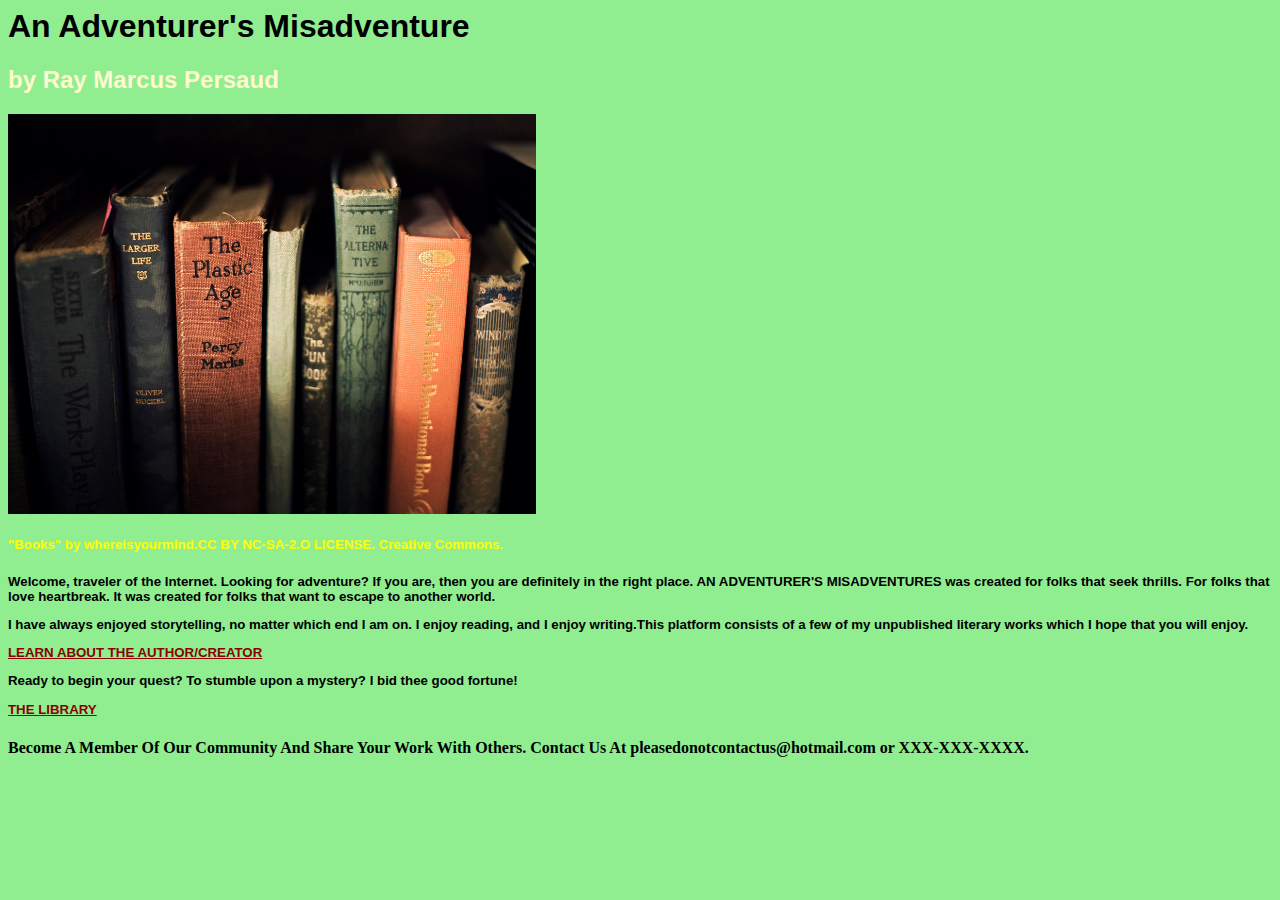
<file: index.html>
<html>
  <head>
    <title>the Misadventures of Ray Persaud</title>
    <link href="style.css" rel="stylesheet" type="text/css" />
    <h1> An Adventurer's Misadventure </h1>
    <h2> by Ray Marcus Persaud </h2>
  </head>
  <body>  
    <img src="Images/Books_whereisyourmind.jpg" alt="Books on a shelf" height="400px"/>
    <h5>"Books" by whereisyourmind.CC BY NC-SA-2.O LICENSE. Creative Commons. <h5>
    <p> Welcome, traveler of the Internet. Looking for adventure? If you are, then you are definitely in the right place. AN ADVENTURER'S MISADVENTURES was created for folks that seek thrills. For folks that love heartbreak. It was created for folks that want to escape to another world. </p>
    <p> I have always enjoyed storytelling, no matter which end I am on. I enjoy reading, and I enjoy writing.This platform consists of a few of my unpublished literary works which I hope that you will enjoy.</p>
    <a href="second.html"> LEARN ABOUT THE AUTHOR/CREATOR </a>
    <p> Ready to begin your quest? To stumble upon a mystery? I bid thee good fortune!</p>
    <a href="third.html"> THE LIBRARY </a>
    <h4> Become A Member Of Our Community And Share Your Work With Others. Contact Us At pleasedonotcontactus@hotmail.com or XXX-XXX-XXXX. </h4>
  </body>
</html>
</file>
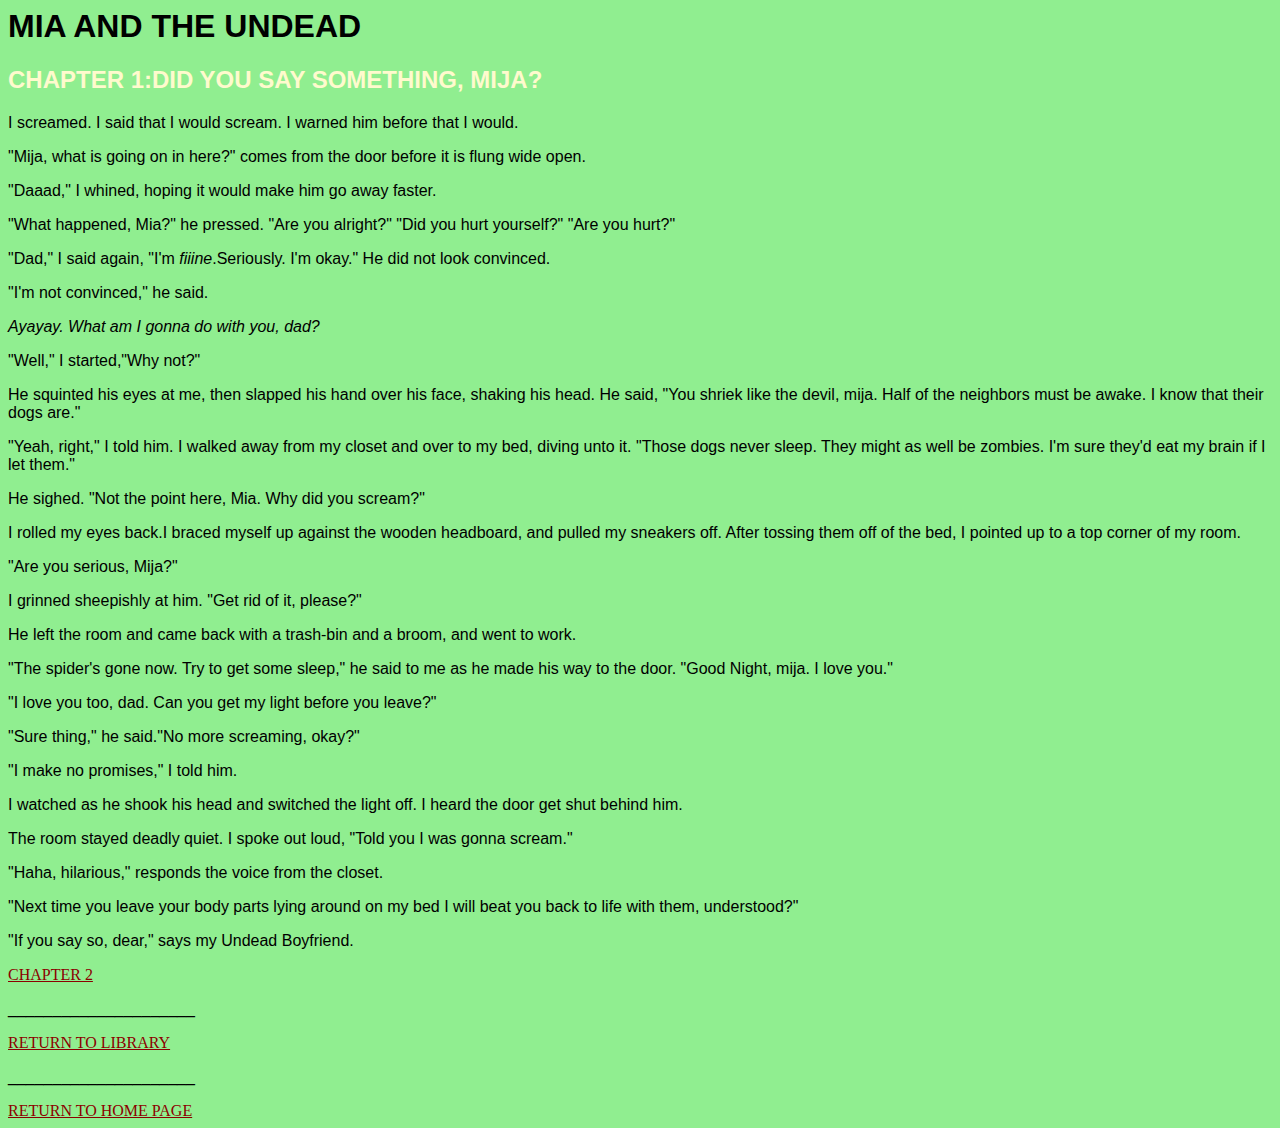
<file: fifth.html>
<html>
  <head>
   <title> Mia and the Undead </title>
   <link href="style.css" rel="stylesheet" type="text/css" />
   <h1> MIA AND THE UNDEAD </h1>
  </head>
  <body>
   <h2> CHAPTER 1:DID YOU SAY SOMETHING, MIJA? </h2>
   <p>I screamed. I said that I would scream. I warned him before that I would.</p>
   <p>"Mija, what is going on in here?" comes from the door before it is flung wide open. </p>
   <p>"Daaad," I whined, hoping it would make him go away faster.</p>
   <p>"What happened, Mia?" he pressed. "Are you alright?" "Did you hurt yourself?" "Are you hurt?"</p>
   <p>"Dad," I said again, "I'm <i>fiiine</i>.Seriously. I'm okay." He did not look convinced.</p>
   <p>"I'm not convinced," he said.</p>
   <p><i>Ayayay. What am I gonna do with you, dad?</i></p>
   <p>"Well," I started,"Why not?"</p>
   <p>He squinted his eyes at me, then slapped his hand over his face, shaking his head. He said, "You shriek like the devil, mija. Half of the neighbors must be awake. I know that their dogs are."</p>
   <p>"Yeah, right," I told him. I walked away from my closet and over to my bed, diving unto it. "Those dogs never sleep. They might as well be zombies. I'm sure they'd eat my brain if I let them."</p>
   <p>He sighed. "Not the point here, Mia. Why did you scream?"</p>
   <p>I rolled my eyes back.I braced myself up against the wooden headboard, and pulled my sneakers off. After tossing them off of the bed, I pointed up to a top corner of my room.</p>
   <p>"Are you serious, Mija?"</p>
   <p>I grinned sheepishly at him. "Get rid of it, please?"</p>
   <p>He left the room and came back with a trash-bin and a broom, and went to work.</p>
   <p>"The spider's gone now. Try to get some sleep," he said to me as he made his way to the door. "Good Night, mija. I love you."</p>
   <p>"I love you too, dad. Can you get my light before you leave?"</p>
   <p>"Sure thing," he said."No more screaming, okay?"</p>
   <p>"I make no promises," I told him.</p>
   <p>I watched as he shook his head and switched the light off. I heard the door get shut behind him.</p>
   <p>The room stayed deadly quiet. I spoke out loud, "Told you I was gonna scream."</p>
   <p>"Haha, hilarious," responds the voice from the closet.</p>
   <p>"Next time you leave your body parts lying around on my bed I will beat you back to life with them, understood?"</p>
   <p>"If you say so, dear," says my Undead Boyfriend.</p>
   <a href="seventh.html"> CHAPTER 2 </a>
   <p>_____________________</p>
   <a href="third.html"> RETURN TO LIBRARY </a>
   <p>_____________________</p>
   <a href="index.html"> RETURN TO HOME PAGE </a>
  </body>
<html>
</file>
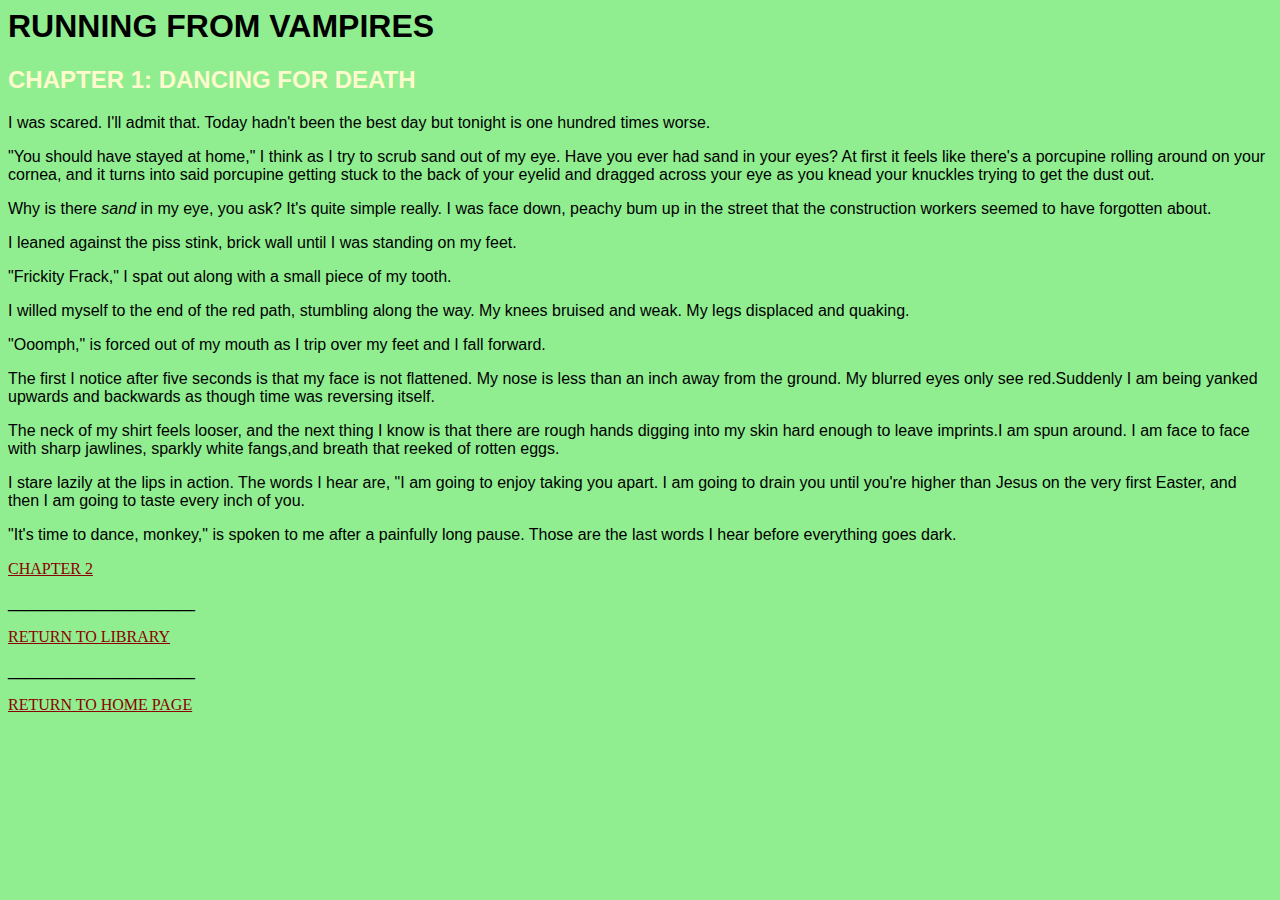
<file: fourth.html>
<html>
  <head>
   <title> Running from Vampires </title>
   <link href="style.css" rel="stylesheet" type="text/css" />
   <h1> RUNNING FROM VAMPIRES </h1>
  </head>
  <body>
   <h2> CHAPTER 1: DANCING FOR DEATH </h2>
   <p> I was scared. I'll admit that. Today hadn't been the best day but tonight is one hundred times worse.  </p>
   <p>"You should have stayed at home," I think as I try to scrub sand out of my eye. Have you ever had sand in your eyes? At first it feels like there's a porcupine rolling around on your cornea, and it turns into said porcupine getting stuck to the back of your eyelid and dragged across your eye as you knead your knuckles trying to get the dust out.</p>
   <p>Why is there <i>sand</i> in my eye, you ask? It's quite simple really. I was face down, peachy bum up in the street that the construction workers seemed to have forgotten about.</p>
   <p>I leaned against the piss stink, brick wall until I was standing on my feet.</p>
   <p>"Frickity Frack," I spat out along with a small piece of my tooth. </p>
   <p>I willed myself to the end of the red path, stumbling along the way. My knees bruised and weak. My legs displaced and quaking.</p>
   <p>"Ooomph," is forced out of my mouth as I trip over my feet and I fall forward.</p>
   <p>The first I notice after five seconds is that my face is not flattened. My nose is less than an inch away from the ground. My blurred eyes only see red.Suddenly I am being yanked upwards and backwards as though time was reversing itself.</p>
   <p>The neck of my shirt feels looser, and the next thing I know is that there are rough hands digging into my skin hard enough to leave imprints.I am spun around. I am face to face with sharp jawlines, sparkly white fangs,and breath that reeked of rotten eggs.</p>
   <p>I stare lazily at the lips in action. The words I hear are, "I am going to enjoy taking you apart. I am going to drain you until you're higher than Jesus on the very first Easter, and then I am going to taste every inch of you.</p>
   <p>"It's time to dance, monkey," is spoken to me after a painfully long pause. Those are the last words I hear before everything goes dark.</p>
   
   <a href="sixth.html"> CHAPTER 2 </a>
   <p> _____________________</p>
   <a href="third.html"> RETURN TO LIBRARY </a>
   <p>_____________________</p>
   <a href="index.html"> RETURN TO HOME PAGE </a>
  </body>
<html>
</file>
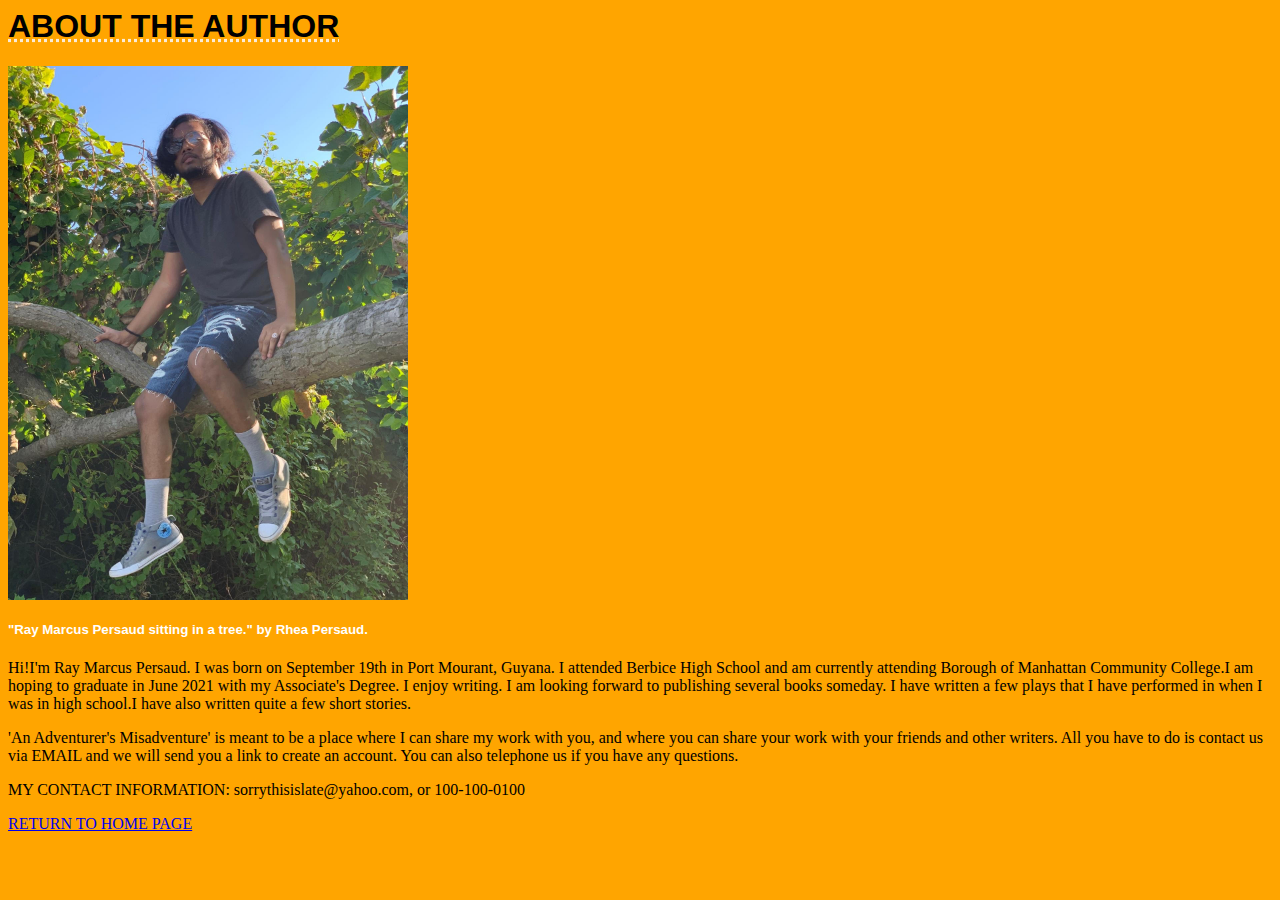
<file: second.html>
<html>
  <head>
   <title> ABOUT THE AUTHOR </title>
   <link href="second.css" rel="stylesheet" type="text/css" />
   <h1> ABOUT THE AUTHOR </h1>
  </head>
  <body>
   <img src="Images/me.jpg" alt="The Author" width="400px"/>
   <h5> "Ray Marcus Persaud sitting in a tree." by Rhea Persaud. </h5>
   <p>Hi!I'm Ray Marcus Persaud. I was born on September 19th in Port Mourant, Guyana. I attended Berbice High School and am currently attending Borough of Manhattan Community College.I am hoping to graduate in June 2021 with my Associate's Degree. I enjoy writing. I am looking forward to publishing several books someday. I have written a few plays that I have performed in when I was in high school.I have also written quite a few short stories.</p>
   <p>'An Adventurer's Misadventure' is meant to be a place where I can share my work with you, and where you can share your work with your friends and other writers. All you have to do is contact us via EMAIL and we will send you a link to create an account. You can also telephone us if you have any questions. </p>  
   <p>MY CONTACT INFORMATION: sorrythisislate@yahoo.com, or 100-100-0100</p>

   <a href="index.html"> RETURN TO HOME PAGE </a>
  </body>
<html>
</file>
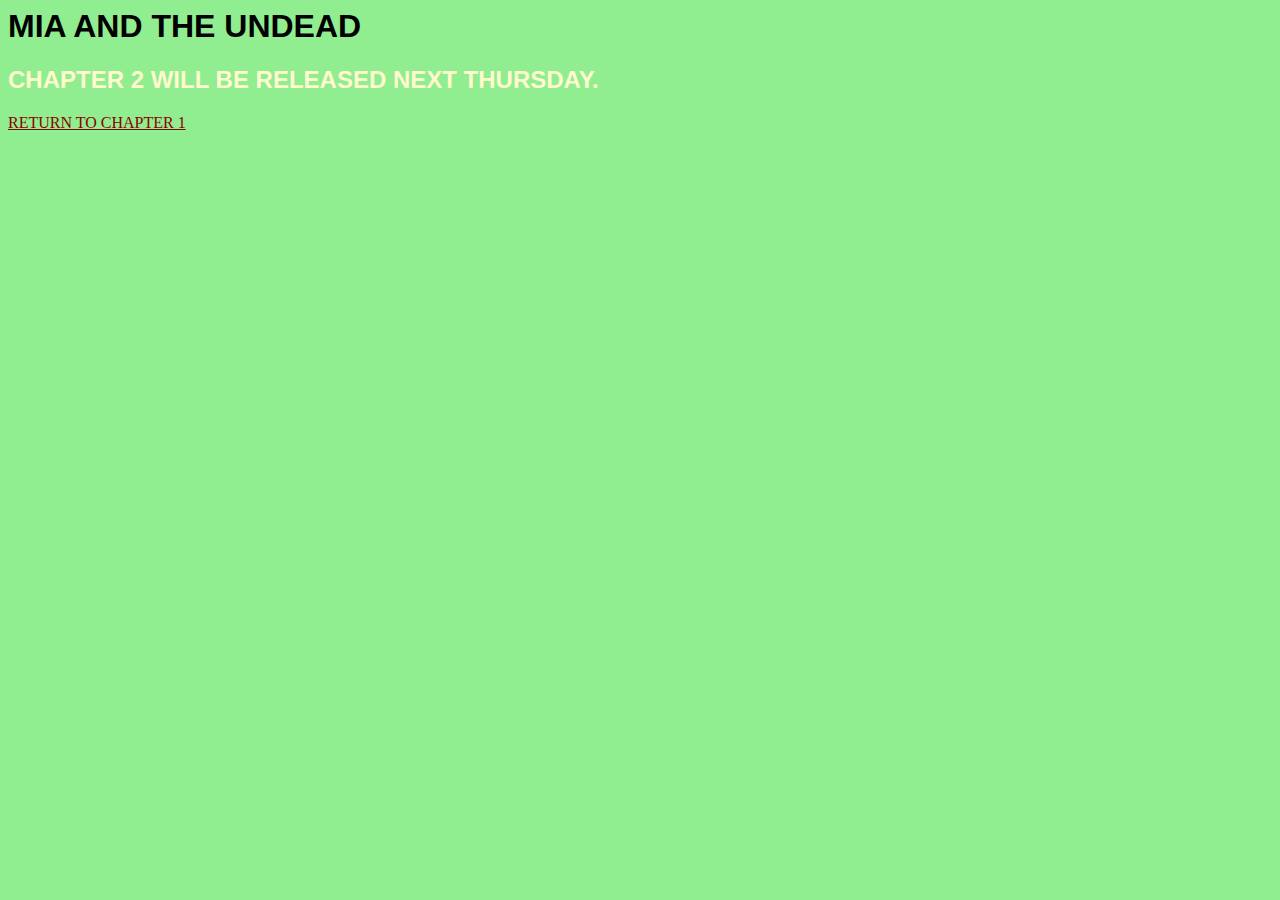
<file: seventh.html>
<html>
  <head>
    <title> CHAPTER 2 </title>
    <h1> MIA AND THE UNDEAD </h2>
    <link href="style.css" rel="stylesheet" type="text/css" />
    <h2> CHAPTER 2 WILL BE RELEASED NEXT THURSDAY.</h2>
  </head>
  <body>
    <a href="fifth.html">RETURN TO CHAPTER 1</a>
  </body>
</html>
</file>
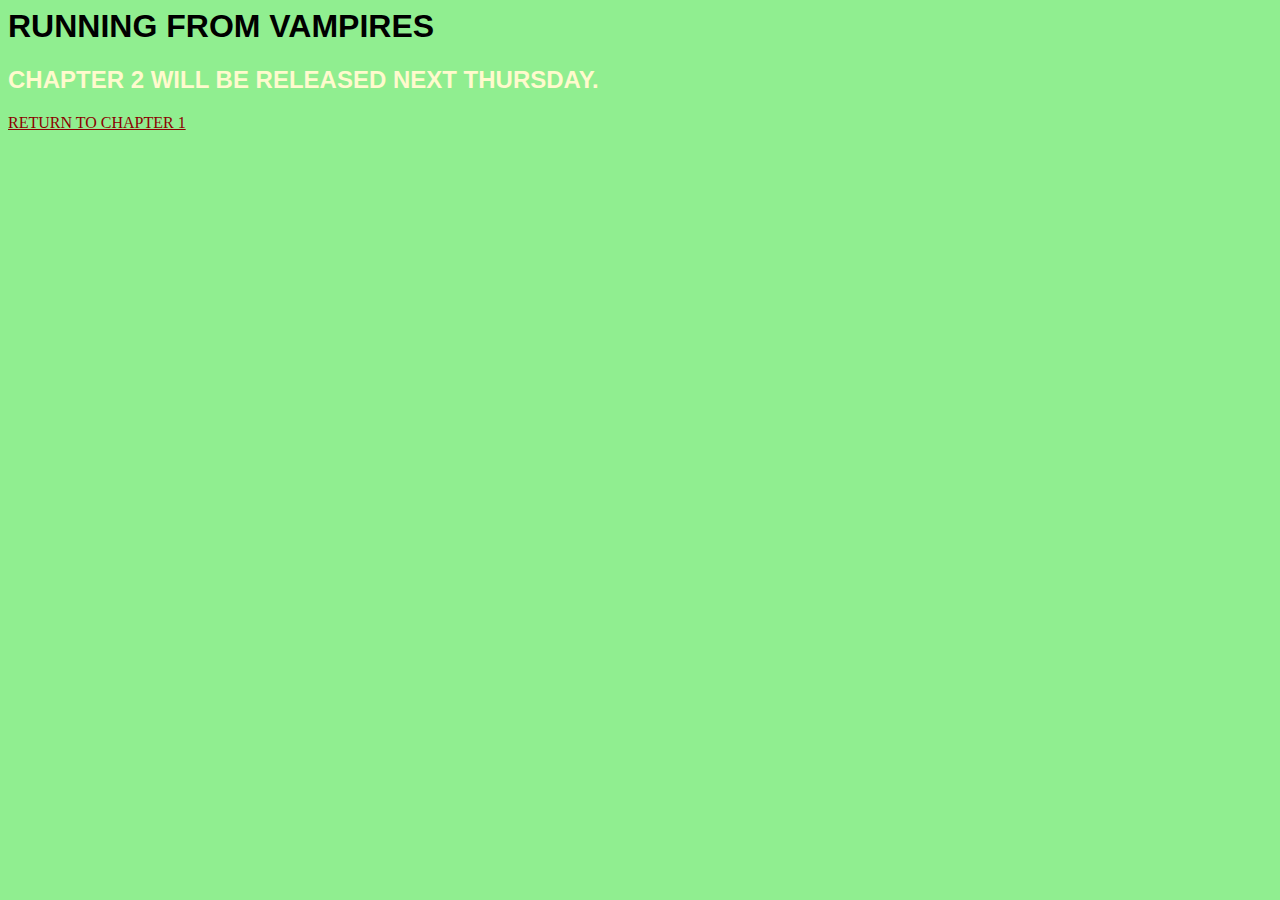
<file: sixth.html>
<html>
  <head>
    <title> CHAPTER 2 </title>
    <h1> RUNNING FROM VAMPIRES </h2>
    <link href="style.css" rel="stylesheet" type="text/css" />
    <h2> CHAPTER 2 WILL BE RELEASED NEXT THURSDAY.</h2>
  </head>
  <body>
    <a href="fourth.html">RETURN TO CHAPTER 1</a>
  </body>
</html>
</file>
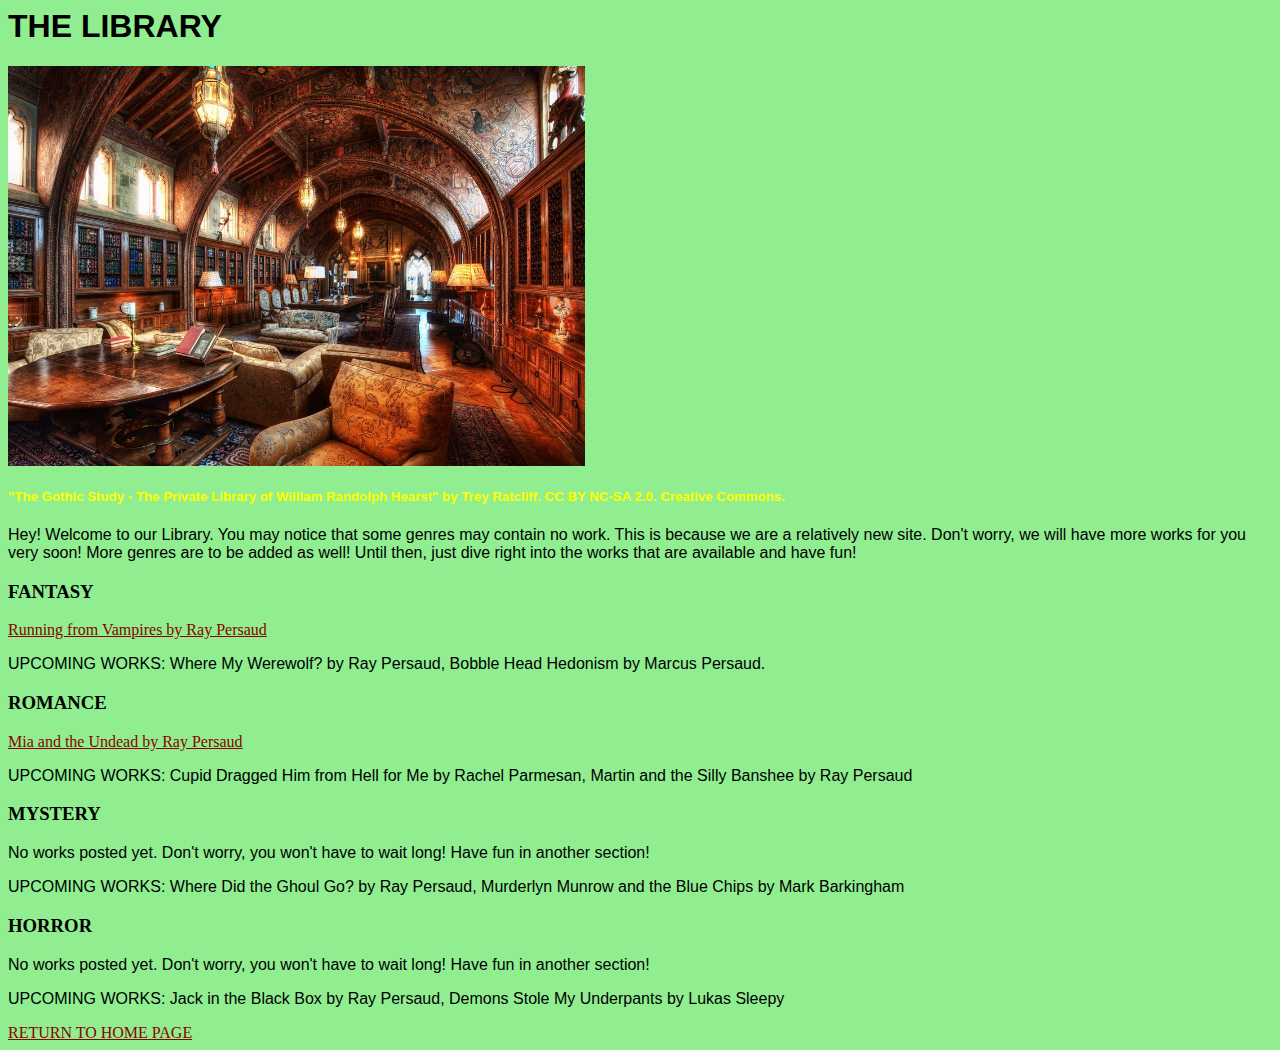
<file: third.html>
<html>
  <head>
   <title> THE LIBRARY </title>
   <link href="style.css" rel="stylesheet" type="text/css" /> 
   <h1> THE LIBRARY  </h1>
   <img src="Images/RandolphHearstbyTrey.jpg" alt="A Library" height="400px"/>
   <h5>"The Gothic Study - The Private Library of William Randolph Hearst" by Trey Ratcliff. CC BY NC-SA 2.0. Creative Commons.</h5>
   <P> Hey! Welcome to our Library. You may notice that some genres may contain no work. This is because we are a relatively new site. Don't worry, we will have more works for you very soon! More genres are to be added as well! Until then, just dive right into the works that are available and have fun! </p>
  </head>
  <body>
   <h3> FANTASY </h3>
   <a href="fourth.html"> Running from Vampires by Ray Persaud</a>
   <p>UPCOMING WORKS: Where My Werewolf? by Ray Persaud, Bobble Head Hedonism by Marcus Persaud.</p>
   <h3> ROMANCE </h3>
   <a href="fifth.html"> Mia and the Undead by Ray Persaud</a>
   <p>UPCOMING WORKS: Cupid Dragged Him from Hell for Me by Rachel Parmesan, Martin and the Silly Banshee by Ray Persaud </p>
   <h3> MYSTERY </h3>
   <p> No works posted yet. Don't worry, you won't have to wait long! Have fun in another section! </p>
   <p> UPCOMING WORKS: Where Did the Ghoul Go? by Ray Persaud, Murderlyn Munrow and the Blue Chips by Mark Barkingham</p>
   <h3> HORROR </h3>
   <p> No works posted yet. Don't worry, you won't have to wait long! Have fun in another section! </p>
   <p> UPCOMING WORKS: Jack in the Black Box by Ray Persaud, Demons Stole My Underpants by Lukas Sleepy </p>
   <a href="index.html"> RETURN TO HOME PAGE </a>
  </body>
<html>
</file>
<file: style.css>
h1{color:black;}
h1{font-family:Impact, Haettenschweiler, 'Arial Narrow Bold', sans-serif;}
h2{font-family: 'Gill Sans', 'Gill Sans MT', Calibri, 'Trebuchet MS', sans-serif}
h2{color:lemonchiffon}
body{background:lightgreen;}
h5{color:yellow}
h5{font-family:'Segoe UI', Tahoma, Geneva, Verdana, sans-serif}
p{font-family:'Trebuchet MS', 'Lucida Sans Unicode', 'Lucida Grande', 'Lucida Sans', Arial, sans-serif}
p{color:black}
a{color:darkred}
</file>
<file: second.css>
h1{font-family:Impact, Haettenschweiler, 'Arial Narrow Bold', sans-serif}
h1{font-size:200%}
h1{text-decoration:underline dotted antiquewhite}
h5{color:white}
h5{font-family:Verdana, Geneva, Tahoma, sans-serif}
body{background:orange}
</file>
